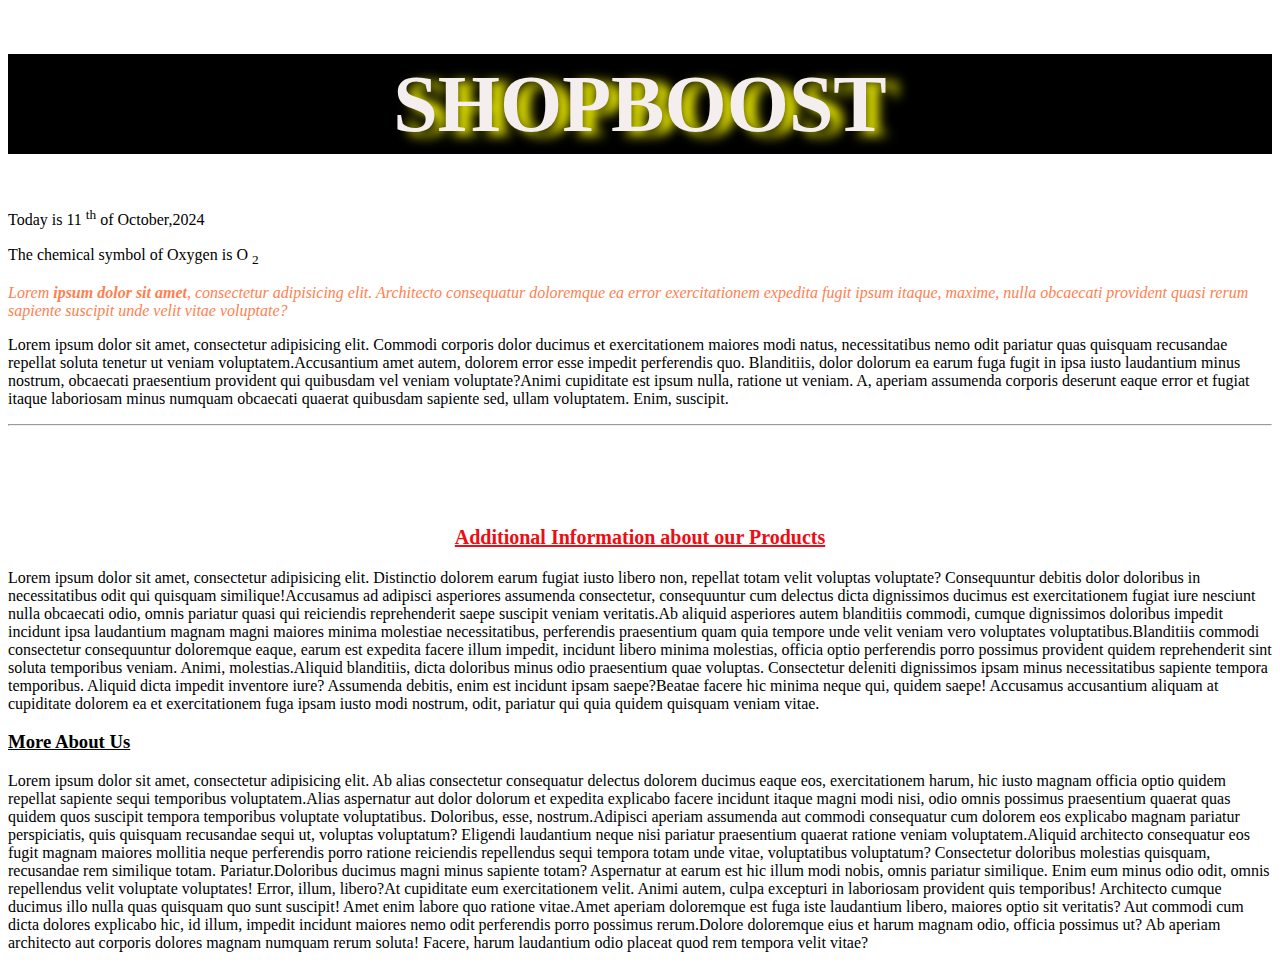
<file: index.html>
<!doctype html>
<html lang="en">
<head>
    <meta charset="UTF-8">
    <meta name="viewport"
          content="width=device-width, user-scalable=no, initial-scale=1.0, maximum-scale=1.0, minimum-scale=1.0">
    <meta http-equiv="X-UA-Compatible" content="ie=edge">
    <title>Homepage</title>
  <link rel="stylesheet" href="css/main.css">
</head>
<body>

<h1>SHOPBOOST</h1>
<p>Today is 11 <sup>th</sup> of October,2024</p>
<p>The chemical symbol of Oxygen is O <sub>2</sub></p>
<p style="color: coral;font-style: italic ">Lorem <b>ipsum dolor</b> <strong>sit amet</strong>, consectetur adipisicing elit. Architecto consequatur doloremque ea error exercitationem expedita fugit ipsum itaque, maxime, nulla obcaecati provident quasi rerum sapiente suscipit unde velit vitae voluptate?</p>
<p><span>Lorem ipsum dolor sit amet, consectetur adipisicing elit. Commodi corporis dolor ducimus et exercitationem maiores modi natus, necessitatibus nemo odit pariatur quas quisquam recusandae repellat soluta tenetur ut veniam voluptatem.</span><span>Accusantium amet autem, dolorem error esse impedit perferendis quo. Blanditiis, dolor dolorum ea earum fuga fugit in ipsa iusto laudantium minus nostrum, obcaecati praesentium provident qui quibusdam vel veniam voluptate?</span><span>Animi cupiditate est ipsum nulla, ratione ut veniam. A, aperiam assumenda corporis deserunt eaque error et fugiat itaque laboriosam minus numquam obcaecati quaerat quibusdam sapiente sed, ullam voluptatem. Enim, suscipit.</span></p>

<hr>
<br><br><br><br>

<h3 style="color: #ef0c13;font-size: 20px;text-align:  center"> <u>Additional Information about our Products</u> </h3>
<p><span>Lorem ipsum dolor sit amet, consectetur adipisicing elit. Distinctio dolorem earum fugiat iusto libero non, repellat totam velit voluptas voluptate? Consequuntur debitis dolor doloribus in necessitatibus odit qui quisquam similique!</span><span>Accusamus ad adipisci asperiores assumenda consectetur, consequuntur cum delectus dicta dignissimos ducimus est exercitationem fugiat iure nesciunt nulla obcaecati odio, omnis pariatur quasi qui reiciendis reprehenderit saepe suscipit veniam veritatis.</span><span>Ab aliquid asperiores autem blanditiis commodi, cumque dignissimos doloribus impedit incidunt ipsa laudantium magnam magni maiores minima molestiae necessitatibus, perferendis praesentium quam quia tempore unde velit veniam vero voluptates voluptatibus.</span><span>Blanditiis commodi consectetur consequuntur doloremque eaque, earum est expedita facere illum impedit, incidunt libero minima molestias, officia optio perferendis porro possimus provident quidem reprehenderit sint soluta temporibus veniam. Animi, molestias.</span><span>Aliquid blanditiis, dicta doloribus minus odio praesentium quae voluptas. Consectetur deleniti dignissimos ipsam minus necessitatibus sapiente tempora temporibus. Aliquid dicta impedit inventore iure? Assumenda debitis, enim est incidunt ipsam saepe?</span><span>Beatae facere hic minima neque qui, quidem saepe! Accusamus accusantium aliquam at cupiditate dolorem ea et exercitationem fuga ipsam iusto modi nostrum, odit, pariatur qui quia quidem quisquam veniam vitae.</span></p>

<h3> <u>More About Us</u></h3>
<p><span>Lorem ipsum dolor sit amet, consectetur adipisicing elit. Ab alias consectetur consequatur delectus dolorem ducimus eaque eos, exercitationem harum, hic iusto magnam officia optio quidem repellat sapiente sequi temporibus voluptatem.</span><span>Alias aspernatur aut dolor dolorum et expedita explicabo facere incidunt itaque magni modi nisi, odio omnis possimus praesentium quaerat quas quidem quos suscipit tempora temporibus voluptate voluptatibus. Doloribus, esse, nostrum.</span><span>Adipisci aperiam assumenda aut commodi consequatur cum dolorem eos explicabo magnam pariatur perspiciatis, quis quisquam recusandae sequi ut, voluptas voluptatum? Eligendi laudantium neque nisi pariatur praesentium quaerat ratione veniam voluptatem.</span><span>Aliquid architecto consequatur eos fugit magnam maiores mollitia neque perferendis porro ratione reiciendis repellendus sequi tempora totam unde vitae, voluptatibus voluptatum? Consectetur doloribus molestias quisquam, recusandae rem similique totam. Pariatur.</span><span>Doloribus ducimus magni minus sapiente totam? Aspernatur at earum est hic illum modi nobis, omnis pariatur similique. Enim eum minus odio odit, omnis repellendus velit voluptate voluptates! Error, illum, libero?</span><span>At cupiditate eum exercitationem velit. Animi autem, culpa excepturi in laboriosam provident quis temporibus! Architecto cumque ducimus illo nulla quas quisquam quo sunt suscipit! Amet enim labore quo ratione vitae.</span><span>Amet aperiam doloremque est fuga iste laudantium libero, maiores optio sit veritatis? Aut commodi cum dicta dolores explicabo hic, id illum, impedit incidunt maiores nemo odit perferendis porro possimus rerum.</span><span>Dolore doloremque eius et harum magnam odio, officia possimus ut? Ab aperiam architecto aut corporis dolores magnam numquam rerum soluta! Facere, harum laudantium odio placeat quod rem tempora velit vitae?</span></p>


</body>
</html>
</file>
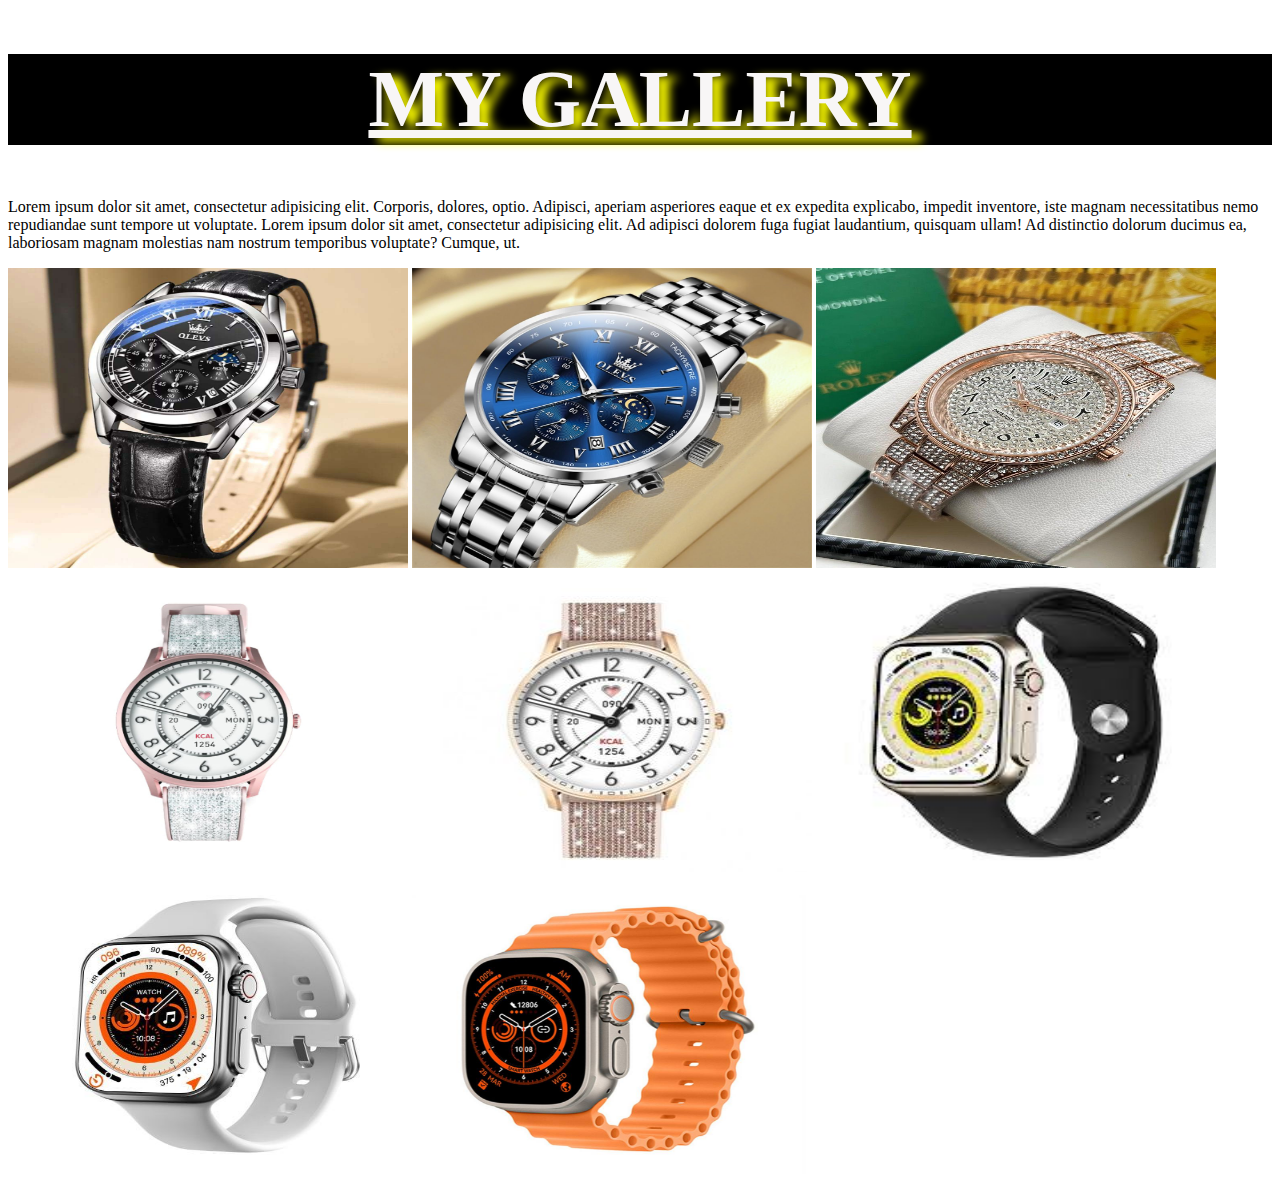
<file: gallery.html>
<!doctype html>
<html lang="en">
<head>
    <meta charset="UTF-8">
    <meta name="viewport"
          content="width=device-width, user-scalable=no, initial-scale=1.0, maximum-scale=1.0, minimum-scale=1.0">
    <meta http-equiv="X-UA-Compatible" content="ie=edge">
    <title>GalleryPage</title>
    <link rel="stylesheet" href="css/style.css">
</head>
<body>

<h1> MY GALLERY </h1>
<p> Lorem ipsum dolor sit amet, consectetur adipisicing elit. Corporis, dolores, optio. Adipisci, aperiam asperiores eaque et ex expedita explicabo, impedit inventore, iste magnam necessitatibus nemo repudiandae sunt tempore ut voluptate. Lorem ipsum dolor sit amet, consectetur adipisicing elit. Ad adipisci dolorem fuga fugiat laudantium, quisquam ullam! Ad distinctio dolorum ducimus ea, laboriosam magnam molestias nam nostrum temporibus voluptate? Cumque, ut.</p>

<img src="assets/watch1.jpg" alt="watch1">
<img src="assets/watch2.jpg" alt="watch2">
<img src="assets/watch4.jpg" alt="watch4">
<img src="assets/watch5.jpg" alt="watch5">
<img src="assets/watch6.jpg" alt="watch7">
<img src="assets/watch8.jpeg" alt="watch8">
<img src="assets/watch9.jpg" alt="watch9">
<img src="assets/watch10.jpg" alt="watch10">

</body>
</html>
</file>
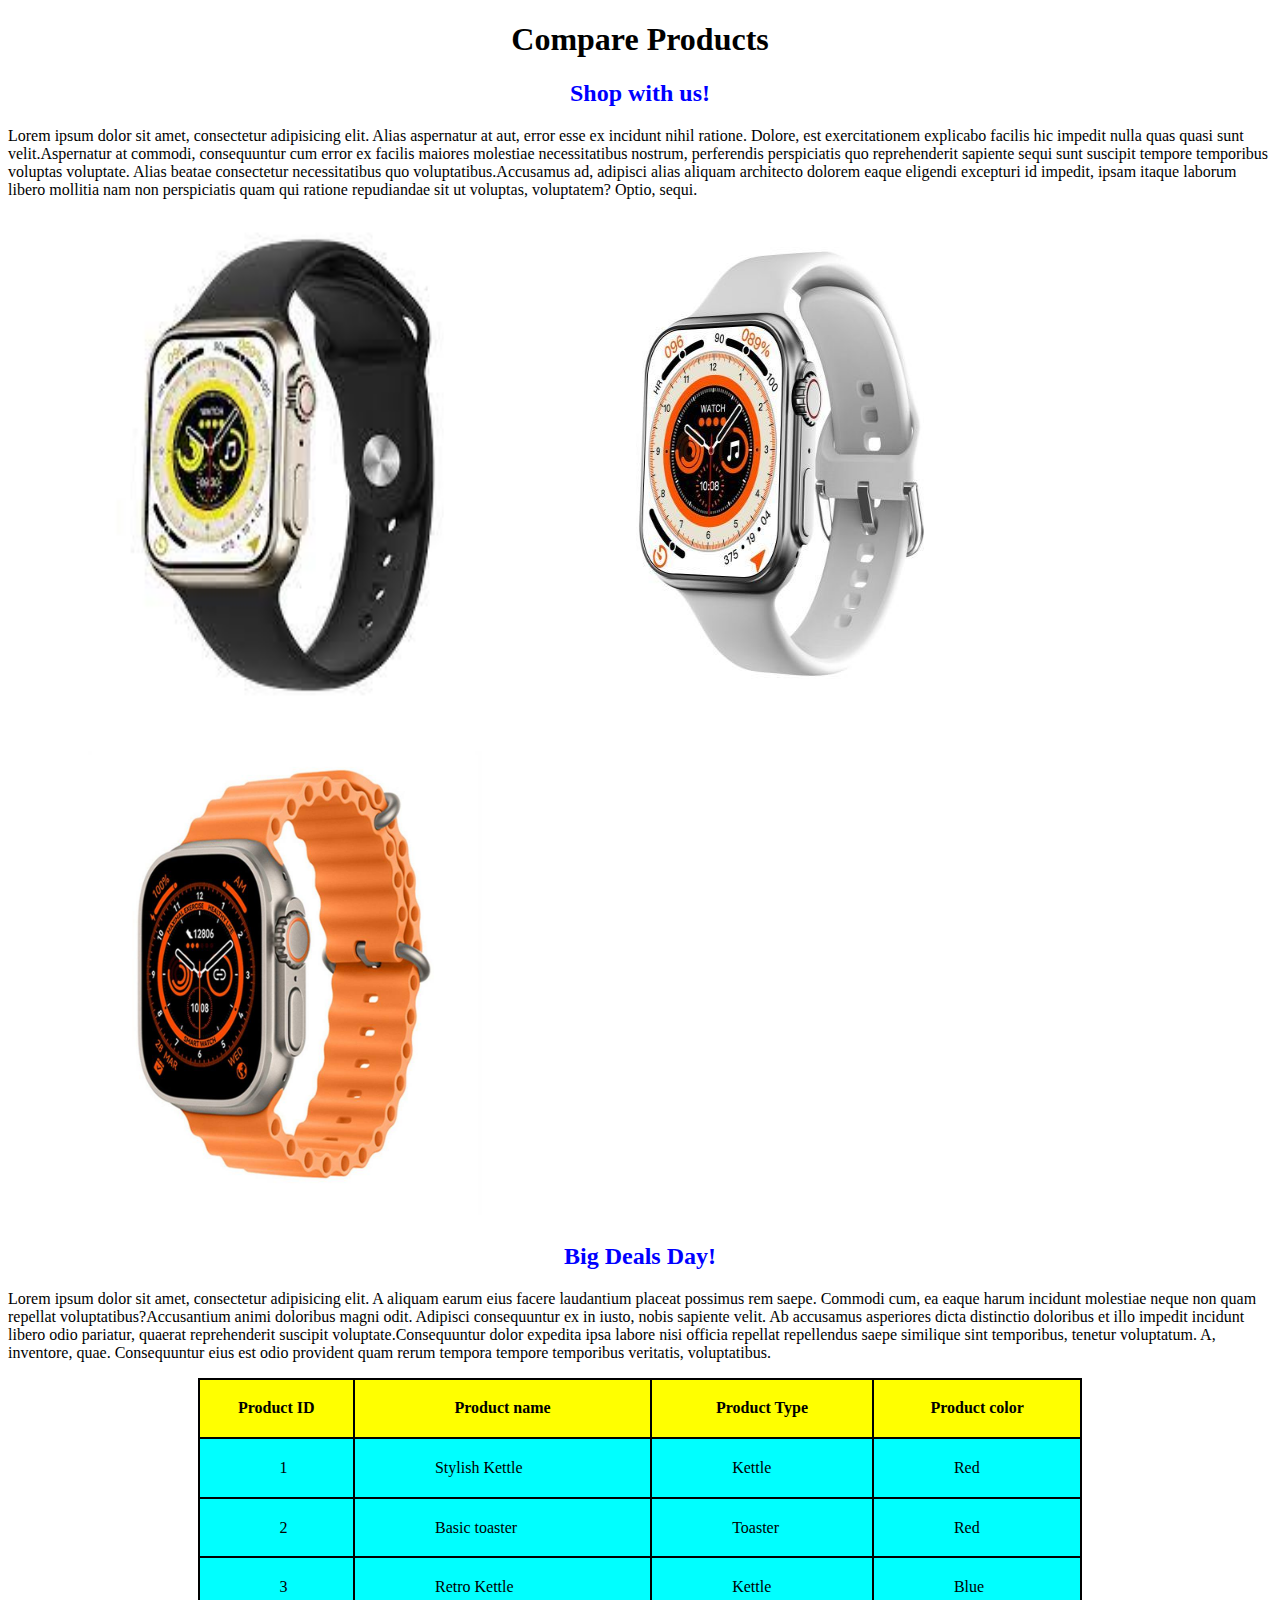
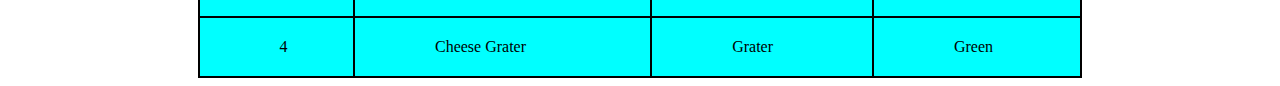
<file: products.html>
<!doctype html>
<html lang="en">
<head>
    <meta charset="UTF-8">
    <meta name="viewport"
          content="width=device-width, user-scalable=no, initial-scale=1.0, maximum-scale=1.0, minimum-scale=1.0">
    <meta http-equiv="X-UA-Compatible" content="ie=edge">
    <title>Product Information</title>
    <style>
        h1{
            text-align: center;
        }

        h2{
            text-align: center;
            color: blue;
        }

        img{
            width: 400px;
            height: 500px;
            margin-left: 80px;
        }

        table,th,td{
            border: 2px solid black;
            border-collapse: collapse;
        }
        table{
            width: 70%;
            height: 300px;
            margin: auto;
            background-color: aqua;
        }
        td{
            padding-left: 80px;
        }


    </style>
</head>
<body>

<h1> Compare Products</h1>
<h2>Shop with us!</h2>
<p><span>Lorem ipsum dolor sit amet, consectetur adipisicing elit. Alias aspernatur at aut, error esse ex incidunt nihil ratione. Dolore, est exercitationem explicabo facilis hic impedit nulla quas quasi sunt velit.</span><span>Aspernatur at commodi, consequuntur cum error ex facilis maiores molestiae necessitatibus nostrum, perferendis perspiciatis quo reprehenderit sapiente sequi sunt suscipit tempore temporibus voluptas voluptate. Alias beatae consectetur necessitatibus quo voluptatibus.</span><span>Accusamus ad, adipisci alias aliquam architecto dolorem eaque eligendi excepturi id impedit, ipsam itaque laborum libero mollitia nam non perspiciatis quam qui ratione repudiandae sit ut voluptas, voluptatem? Optio, sequi.</span></p>

<img src="assets/watch8.jpeg" alt="">
<img src="assets/watch9.jpg" alt="">
<img src="assets/watch10.jpg" alt="">

<h2> Big Deals Day! </h2>
<p><span>Lorem ipsum dolor sit amet, consectetur adipisicing elit. A aliquam earum eius facere laudantium placeat possimus rem saepe. Commodi cum, ea eaque harum incidunt molestiae neque non quam repellat voluptatibus?</span><span>Accusantium animi doloribus magni odit. Adipisci consequuntur ex in iusto, nobis sapiente velit. Ab accusamus asperiores dicta distinctio doloribus et illo impedit incidunt libero odio pariatur, quaerat reprehenderit suscipit voluptate.</span><span>Consequuntur dolor expedita ipsa labore nisi officia repellat repellendus saepe similique sint temporibus, tenetur voluptatum. A, inventore, quae. Consequuntur eius est odio provident quam rerum tempora tempore temporibus veritatis, voluptatibus.</span></p>

<table>
    <tr style="background-color: yellow">
       <th> Product ID</th>
       <th> Product name</th>
       <th> Product Type </th>
       <th> Product color </th>
    </tr>
    <tr>
        <td>1</td>
        <td>Stylish Kettle</td>
        <td>Kettle</td>
        <td>Red</td>
    </tr>

    <tr>
        <td>2</td>
        <td>Basic toaster</td>
        <td>Toaster</td>
        <td>Red</td>
    </tr>

    <tr>
        <td>3</td>
        <td>Retro Kettle</td>
        <td>Kettle</td>
        <td>Blue</td>
    </tr>

    <tr>
        <td>4</td>
        <td>Cheese Grater</td>
        <td>Grater</td>
        <td>Green</td>
    </tr>

</table>


</body>
</html>
</file>
<file: css/main.css>
h1{
    color: #f5eeee;
    text-align: center;
    background-color: black;
    line-height: 100px;
    text-shadow: 12px 4px 12px yellow;
    font-size: 80px;
}
h1:hover{
    background-color: aqua;
}
</file>
<file: css/style.css>
h1{
    color: #f8f6f6;
    text-align: center;
    font-size: 80px;
    font-weight: bolder;
    background-color: black;
    text-shadow: 10px 4px 10px yellow;
    text-decoration: underline;

}
img{
    width: 400px;
    height: 300px;

}
img:hover{
    opacity: 0.8;
}
</file>
